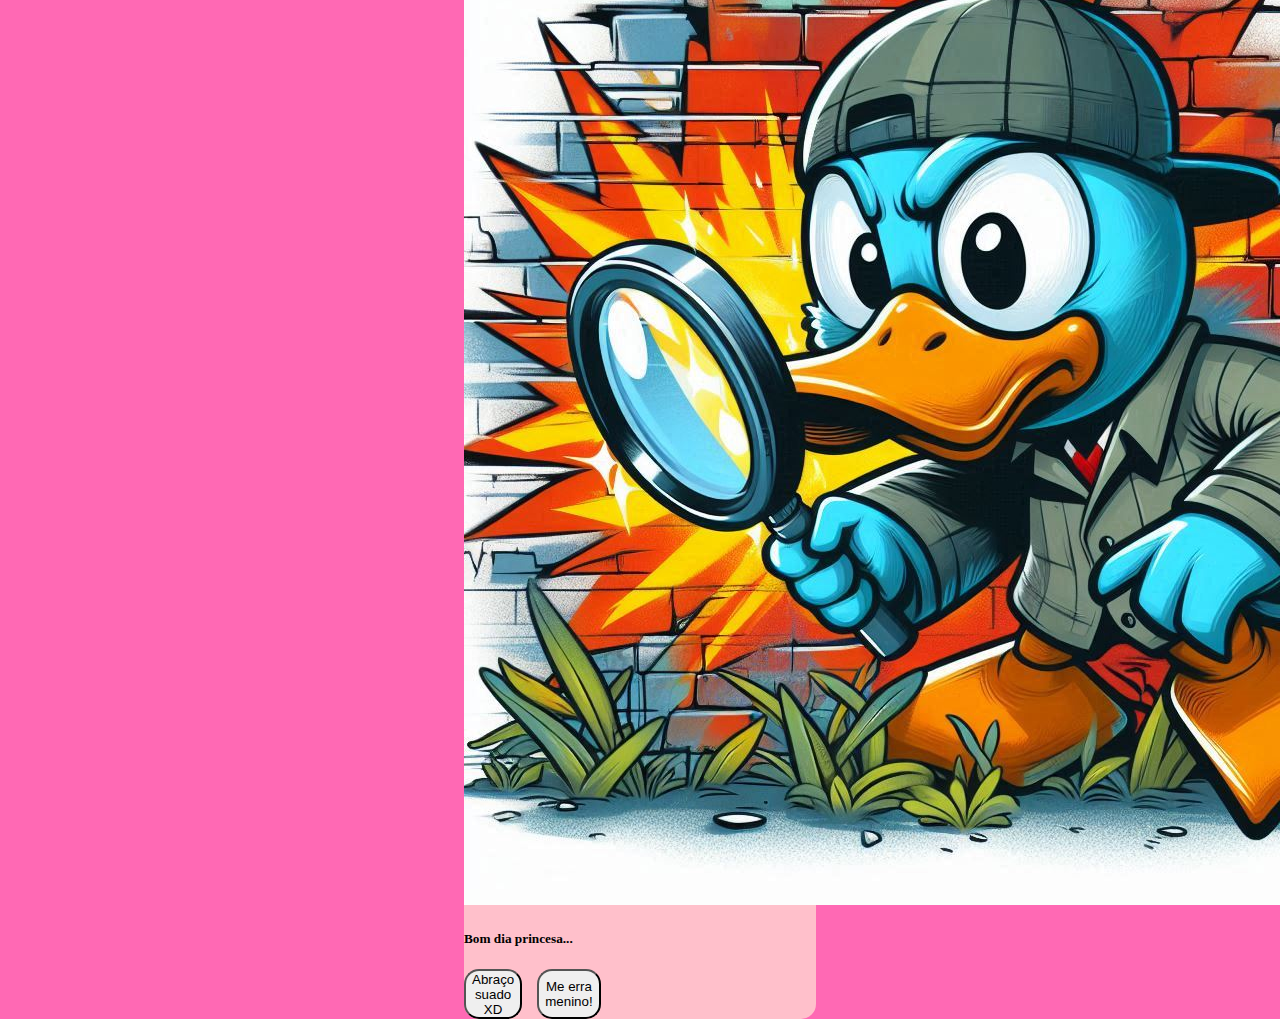
<file: index.html>
<!DOCTYPE html>
<html lang="pt-br">
  <head>
    <!-- Meta tags Obrigatórias -->
    <meta charset="utf-8">
    <meta name="viewport" content="width=device-width, initial-scale=1, shrink-to-fit=no">

    <!-- Bootstrap CSS -->
    <link rel="stylesheet" href="https://stackpath.bootstrapcdn.com/bootstrap/4.1.3/css/bootstrap.min.css" integrity="sha384-MCw98/SFnGE8fJT3GXwEOngsV7Zt27NXFoaoApmYm81iuXoPkFOJwJ8ERdknLPMO" crossorigin="anonymous">
    <link rel="stylesheet" href="./style.css">
    <link rel="icon" href="./img/ico_pato.ico" type="image/x-icon">
    <title>Pato</title>
  </head>
  <body>
    
    <div class="card cartao" style="width: 22rem;">
        <img class="card-img-top" src="./img/pergunta.png" alt="Imagem de capa do card">
        <div class="card-body">
        <h5 class="card-title text-center">Bom dia princesa...</h5>
        <div class="center-div">
            <button type="button" class="btn botao btn-primary" id="botao-bom" onclick="cheirinho()">Abraço suado XD</button>
            <button type="button" class="btn botao btn-danger" id="botao-ruim" onclick="blz_gld()">Me erra menino!</button>
        </div>
        </div>
    </div>

    <!-- JavaScript (Opcional) -->
    <!-- jQuery primeiro, depois Popper.js, depois Bootstrap JS -->
    <script src="./script.js"></script>
    <script src="https://code.jquery.com/jquery-3.3.1.slim.min.js" integrity="sha384-q8i/X+965DzO0rT7abK41JStQIAqVgRVzpbzo5smXKp4YfRvH+8abtTE1Pi6jizo" crossorigin="anonymous"></script>
    <script src="https://cdnjs.cloudflare.com/ajax/libs/popper.js/1.14.3/umd/popper.min.js" integrity="sha384-ZMP7rVo3mIykV+2+9J3UJ46jBk0WLaUAdn689aCwoqbBJiSnjAK/l8WvCWPIPm49" crossorigin="anonymous"></script>
    <script src="https://stackpath.bootstrapcdn.com/bootstrap/4.1.3/js/bootstrap.min.js" integrity="sha384-ChfqqxuZUCnJSK3+MXmPNIyE6ZbWh2IMqE241rYiqJxyMiZ6OW/JmZQ5stwEULTy" crossorigin="anonymous"></script>
  </body>
</html>
</file>
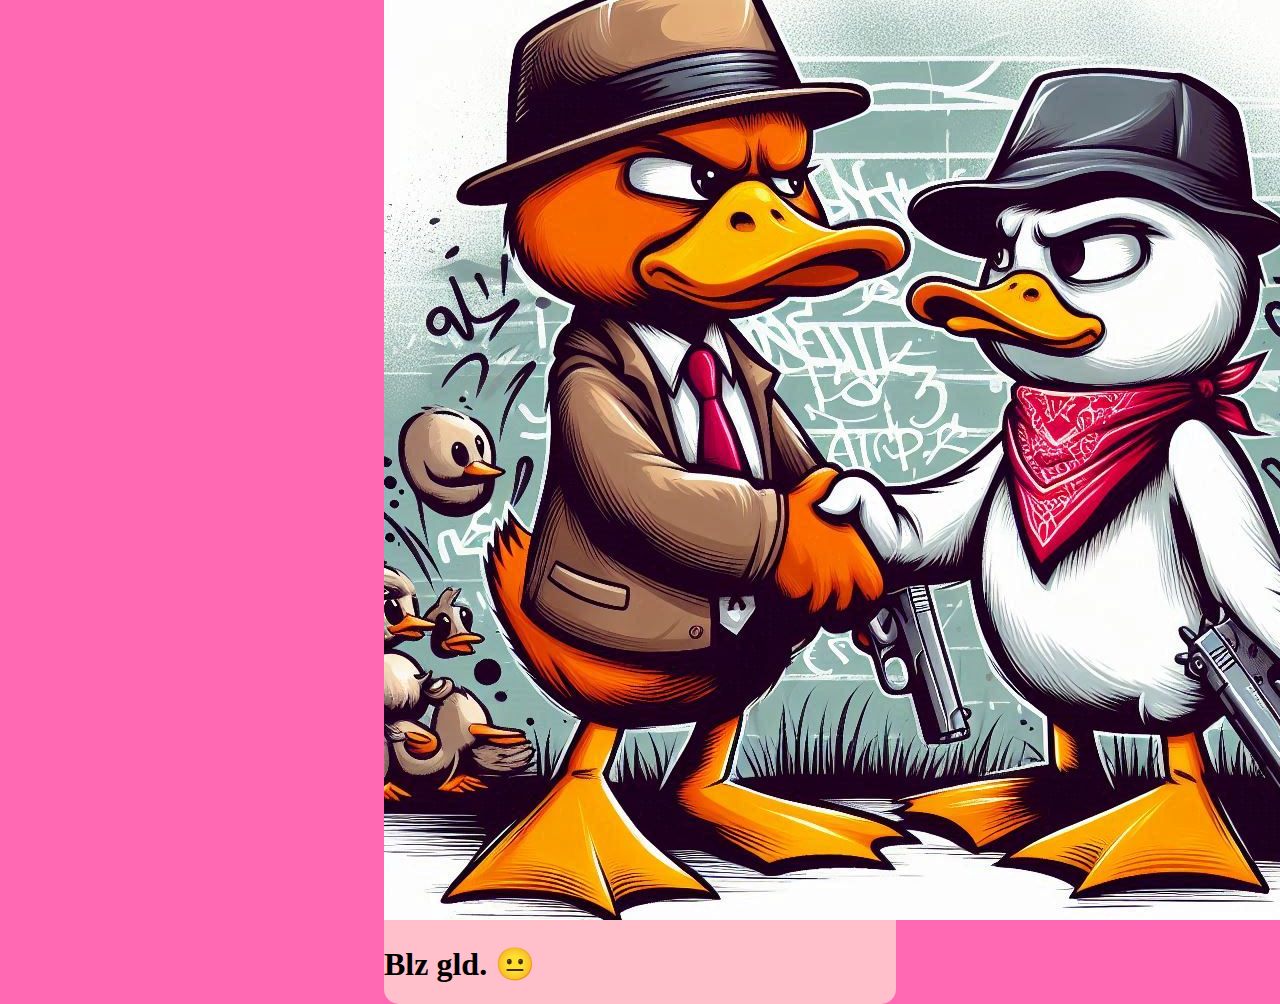
<file: blzgld.html>
<!DOCTYPE html>
<html lang="pt-br">
  <head>
    <!-- Meta tags Obrigatórias -->
    <meta charset="utf-8">
    <meta name="viewport" content="width=device-width, initial-scale=1, shrink-to-fit=no">

    <!-- Bootstrap CSS -->
    <link rel="stylesheet" href="https://stackpath.bootstrapcdn.com/bootstrap/4.1.3/css/bootstrap.min.css" integrity="sha384-MCw98/SFnGE8fJT3GXwEOngsV7Zt27NXFoaoApmYm81iuXoPkFOJwJ8ERdknLPMO" crossorigin="anonymous">
    <link rel="stylesheet" href="./style.css">
    <link rel="script" href="./script.js">
    <link rel="icon" href="./img/ico_pato.ico" type="image/x-icon">
    <title>Eu sou o pato</title>
  </head>
  <body>
    
    <div class="card cartao" style="width: 32rem;">
        <img class="card-img-top" src="./img/blz_gld.png" alt="Imagem de capa do card">
        <div class="card-body">
        <h1 class="card-title text-center">Blz gld. &#128528;</h1>
        </div>
    </div>

    <!-- JavaScript (Opcional) -->
    <!-- jQuery primeiro, depois Popper.js, depois Bootstrap JS -->
    <script>
        window.onload = function() {
            alert('Acho melhor vc voltar e marcar certo, seu cacete!!');
        };
    </script>
    <script src="https://code.jquery.com/jquery-3.3.1.slim.min.js" integrity="sha384-q8i/X+965DzO0rT7abK41JStQIAqVgRVzpbzo5smXKp4YfRvH+8abtTE1Pi6jizo" crossorigin="anonymous"></script>
    <script src="https://cdnjs.cloudflare.com/ajax/libs/popper.js/1.14.3/umd/popper.min.js" integrity="sha384-ZMP7rVo3mIykV+2+9J3UJ46jBk0WLaUAdn689aCwoqbBJiSnjAK/l8WvCWPIPm49" crossorigin="anonymous"></script>
    <script src="https://stackpath.bootstrapcdn.com/bootstrap/4.1.3/js/bootstrap.min.js" integrity="sha384-ChfqqxuZUCnJSK3+MXmPNIyE6ZbWh2IMqE241rYiqJxyMiZ6OW/JmZQ5stwEULTy" crossorigin="anonymous"></script>
  </body>
</html>
</file>
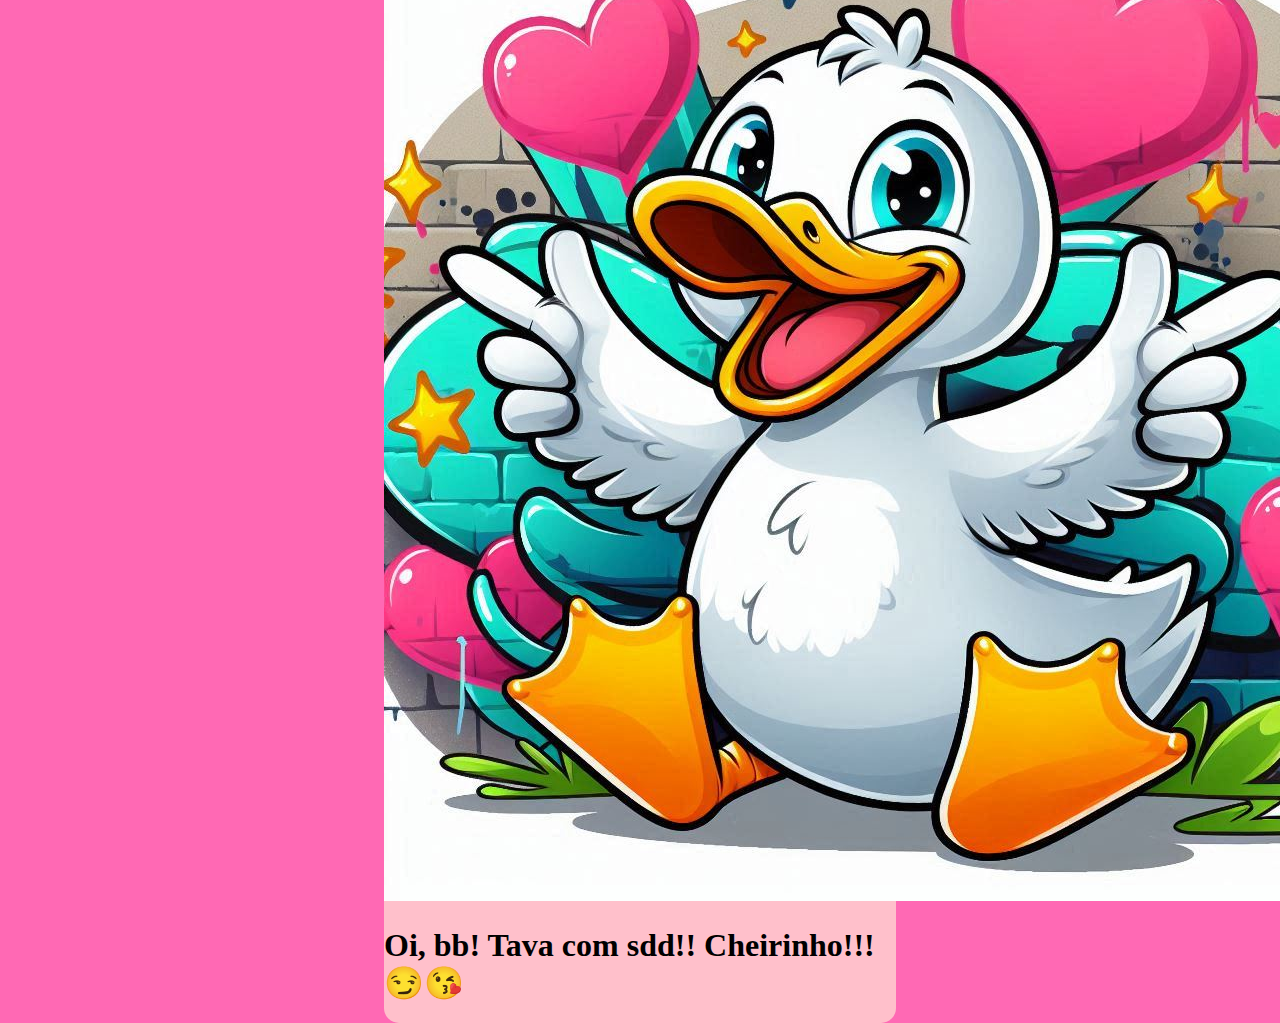
<file: eitabichosexo.html>
<!DOCTYPE html>
<html lang="pt-br">
  <head>
    <!-- Meta tags Obrigatórias -->
    <meta charset="utf-8">
    <meta name="viewport" content="width=device-width, initial-scale=1, shrink-to-fit=no">

    <!-- Bootstrap CSS -->
    <link rel="stylesheet" href="https://stackpath.bootstrapcdn.com/bootstrap/4.1.3/css/bootstrap.min.css" integrity="sha384-MCw98/SFnGE8fJT3GXwEOngsV7Zt27NXFoaoApmYm81iuXoPkFOJwJ8ERdknLPMO" crossorigin="anonymous">
    <link rel="stylesheet" href="./style.css">
    <link rel="script" href="./script.js">
    <link rel="icon" href="./img/ico_pato.ico" type="image/x-icon">
    <title>Eita bicha cheirosa</title>
  </head>
  <body>
    
    <div class="card cartao" style="width: 32rem;">
        <img class="card-img-top" src="./img/eitabichosexo.png" alt="Imagem de capa do card">
        <div class="card-body">
            <h1 class="card-title text-center">Oi, bb! Tava com sdd!! Cheirinho!!! &#128527;&#128536;</h1>
        </div>
    </div>

    <!-- JavaScript (Opcional) -->
    <!-- jQuery primeiro, depois Popper.js, depois Bootstrap JS -->
    <script src="https://code.jquery.com/jquery-3.3.1.slim.min.js" integrity="sha384-q8i/X+965DzO0rT7abK41JStQIAqVgRVzpbzo5smXKp4YfRvH+8abtTE1Pi6jizo" crossorigin="anonymous"></script>
    <script src="https://cdnjs.cloudflare.com/ajax/libs/popper.js/1.14.3/umd/popper.min.js" integrity="sha384-ZMP7rVo3mIykV+2+9J3UJ46jBk0WLaUAdn689aCwoqbBJiSnjAK/l8WvCWPIPm49" crossorigin="anonymous"></script>
    <script src="https://stackpath.bootstrapcdn.com/bootstrap/4.1.3/js/bootstrap.min.js" integrity="sha384-ChfqqxuZUCnJSK3+MXmPNIyE6ZbWh2IMqE241rYiqJxyMiZ6OW/JmZQ5stwEULTy" crossorigin="anonymous"></script>
  </body>
</html>
</file>
<file: style.css>
:root {
    --vermelho-principal: #FF0000; /* Vermelho */
    --vermelho-claro: #FF7F7F; /* Vermelho Claro */
    --vermelho-escuro: #8B0000; /* Vermelho Escuro */
    --rosa: #FFC0CB; /* Rosa */
    --rosa-escuro: #FF69B4; /* Rosa Escuro */
    --branco: #FFFFFF; /* Branco */
    --dourado: #FFD700; /* Dourado */
    --cinza-claro: #D3D3D3; /* Cinza Claro */
}

body, html {
    height: 100%;
    margin: 0;
    display: flex;
    align-items: center;
    justify-content: center;
    background-color: var(--rosa-escuro);
}
.center-div {
    display: flex;
    gap: 15px;
    width: 100px;
    height: 50px;
}

.cartao{
    background-color: var(--rosa);
    border-radius: 15px;
}


.botao{
    border-radius: 15px;
}
</file>
